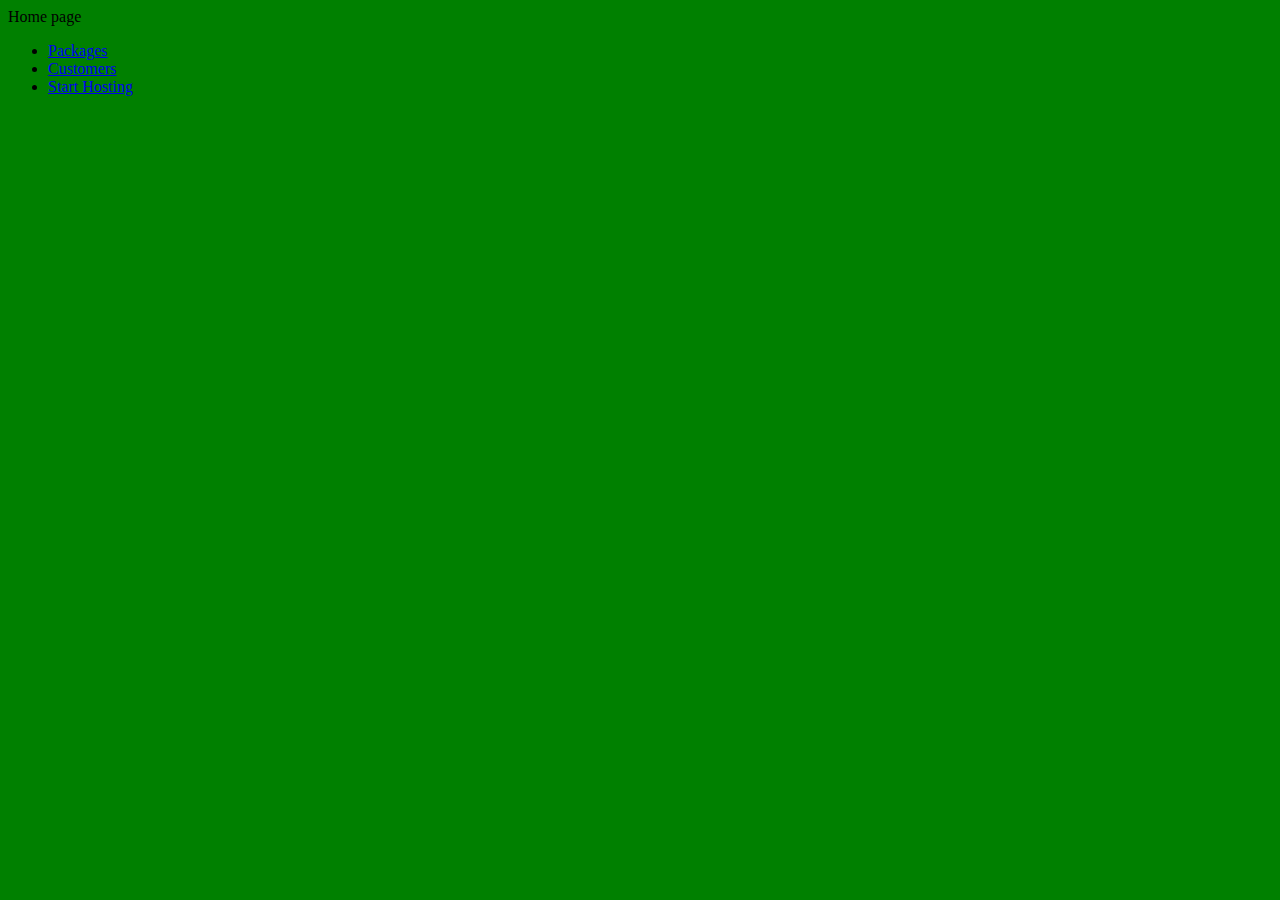
<file: html/index.html>
<!DOCTYPE html>
<html lang="en">
<head>
    <meta charset="UTF-8">
    <meta http-equiv="X-UA-Compatible" content="IE=edge">
    <meta name="viewport" content="width=device-width, initial-scale=1.0">
    <title>Document</title>
    <link rel="stylesheet" href="../css/index.css">
</head>
<body>
    Home page

    <ul>
        <!-- <li><a href="/">Home</a></li> -->
        <li><a href="./packages.html">Packages</a></li>
        <li><a href="./customers.html">Customers</a></li>
        <li><a href="./hosting.html">Start Hosting</a></li>
    </ul>
</body>
</html>
</file>
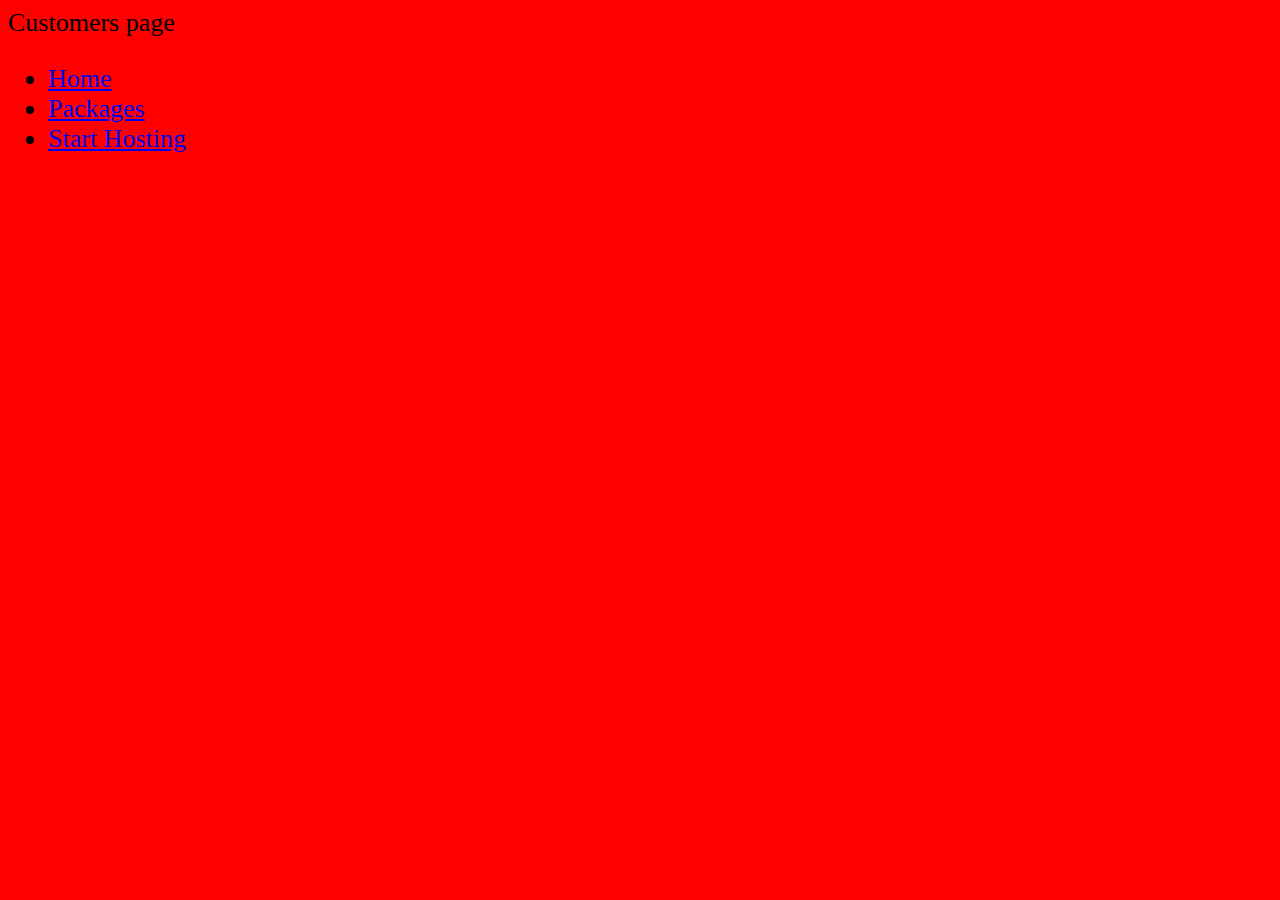
<file: html/customers.html>
<!DOCTYPE html>
<html lang="en">
<head>
    <meta charset="UTF-8">
    <meta http-equiv="X-UA-Compatible" content="IE=edge">
    <meta name="viewport" content="width=device-width, initial-scale=1.0">
    <title>Document</title>
    <link rel="stylesheet" href="../css/customers.css">
</head>
<body>
    Customers page
    <ul>
        <li><a href="./index.html">Home</a></li>
        <li><a href="./packages.html">Packages</a></li>
        <!-- <li><a href="./customers.html">Customers</a></li> -->
        <li><a href="./hosting.html">Start Hosting</a></li>
    </ul>
</body>
</html>
</file>
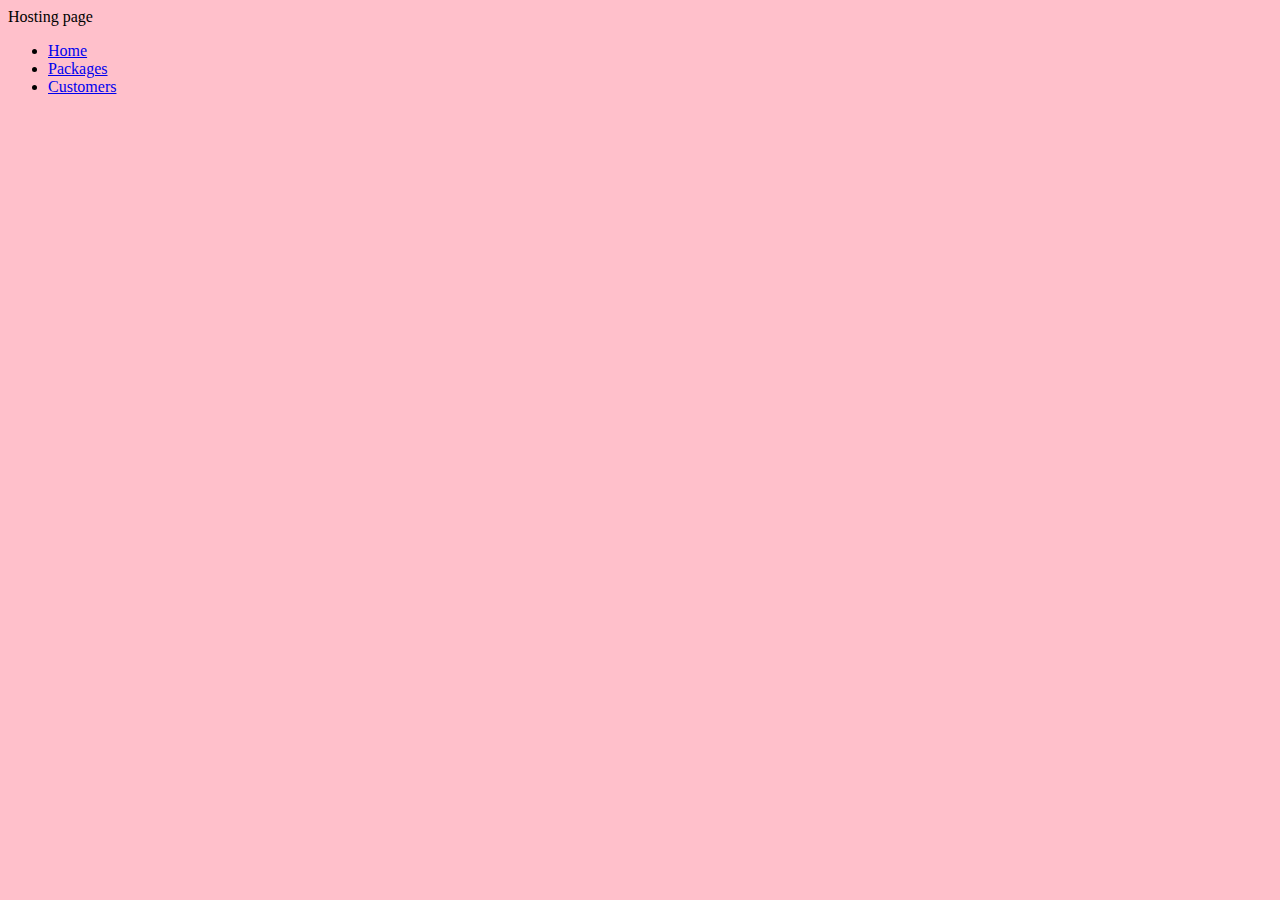
<file: html/hosting.html>
<!DOCTYPE html>
<html lang="en">
<head>
    <meta charset="UTF-8">
    <meta http-equiv="X-UA-Compatible" content="IE=edge">
    <meta name="viewport" content="width=device-width, initial-scale=1.0">
    <title>Document</title>
    <link rel="stylesheet" href="../css/hosting.css">
</head>
<body>
    Hosting page
    <ul>
        <li><a href="./index.html">Home</a></li>
        <li><a href="./packages.html">Packages</a></li>
        <li><a href="./customers.html">Customers</a></li>
        <!-- <li><a href="./hosting.html">Start Hosting</a></li> -->
    </ul>
</body>
</html>
</file>
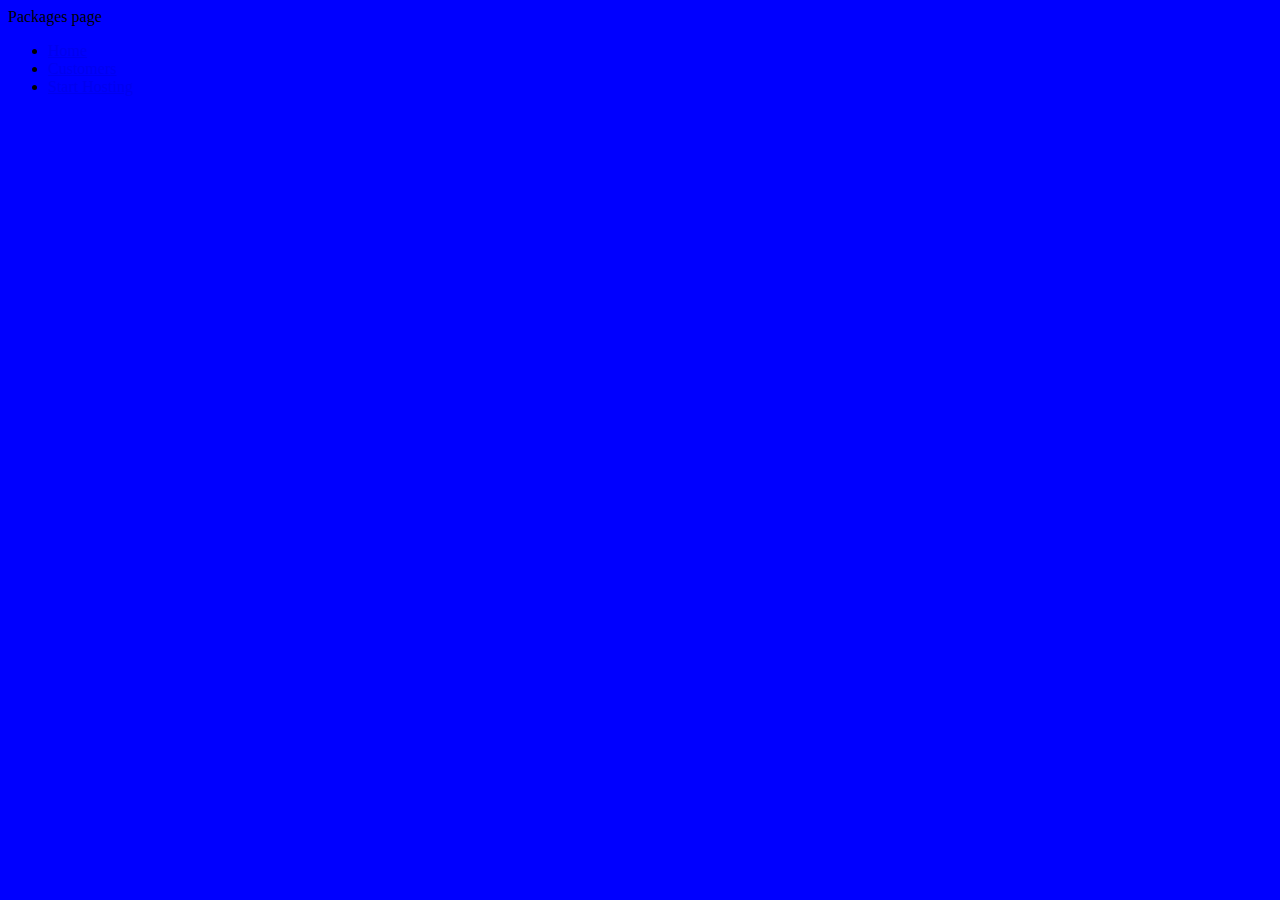
<file: html/packages.html>
<!DOCTYPE html>
<html lang="en">
<head>
    <meta charset="UTF-8">
    <meta http-equiv="X-UA-Compatible" content="IE=edge">
    <meta name="viewport" content="width=device-width, initial-scale=1.0">
    <title>Document</title>
    <link rel="stylesheet" href="../css/packages.css">
</head>
<body>
    Packages page

    <ul>
        <li><a href="./index.html">Home</a></li>
        <!-- <li><a href="./packages.html">Packages</a></li> -->
        <li><a href="./customers.html">Customers</a></li>
        <li><a href="./hosting.html">Start Hosting</a></li>
    </ul>
</body>
</html>
</file>
<file: css/index.css>
body{
    background-color: green;
}
</file>
<file: css/customers.css>
body {
    background-color: red;
    font-size: 26px;
}
</file>
<file: css/hosting.css>
body {
    background-color: pink;
}
</file>
<file: css/packages.css>
body{
    background-color: blue;
}
</file>
